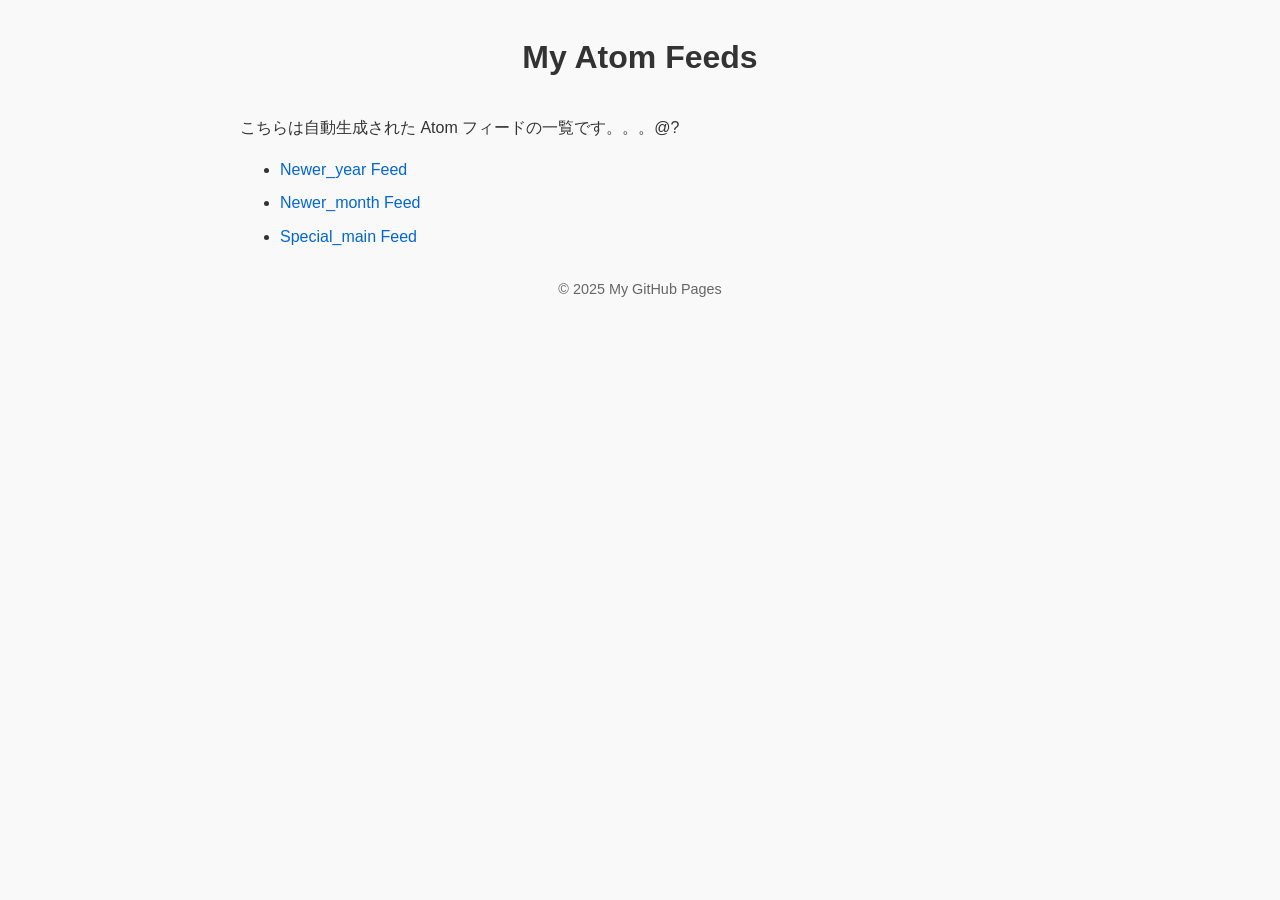
<file: docs/index.html>
<!DOCTYPE html>
<html lang="ja">
<head>
  <meta charset="UTF-8">
  <meta name="viewport" content="width=device-width, initial-scale=1.0">
  <title>My Atom Feeds</title>
  <link rel="stylesheet" href="styles.css" />
  <!-- <link rel="icon" href="favicon.ico" type="image/x-icon"> -->
  <link rel="icon" href="favicon.svg" size="any" type="image/svg+xml">
</head>
<body>
  <h1>My Atom Feeds</h1>
  <p>こちらは自動生成された Atom フィードの一覧です。。。@?</p>
  <ul>
    <li><a href="feed/tver/newer_year.atom">Newer_year Feed</a></li>
    <li><a href="feed/tver/newer_month.atom">Newer_month Feed</a></li>
    <li><a href="feed/tver/special_main.atom">Special_main Feed</a></li>
  </ul>
  <footer>
    &copy; 2025 My GitHub Pages
  </footer>
</body>
</html>
</file>
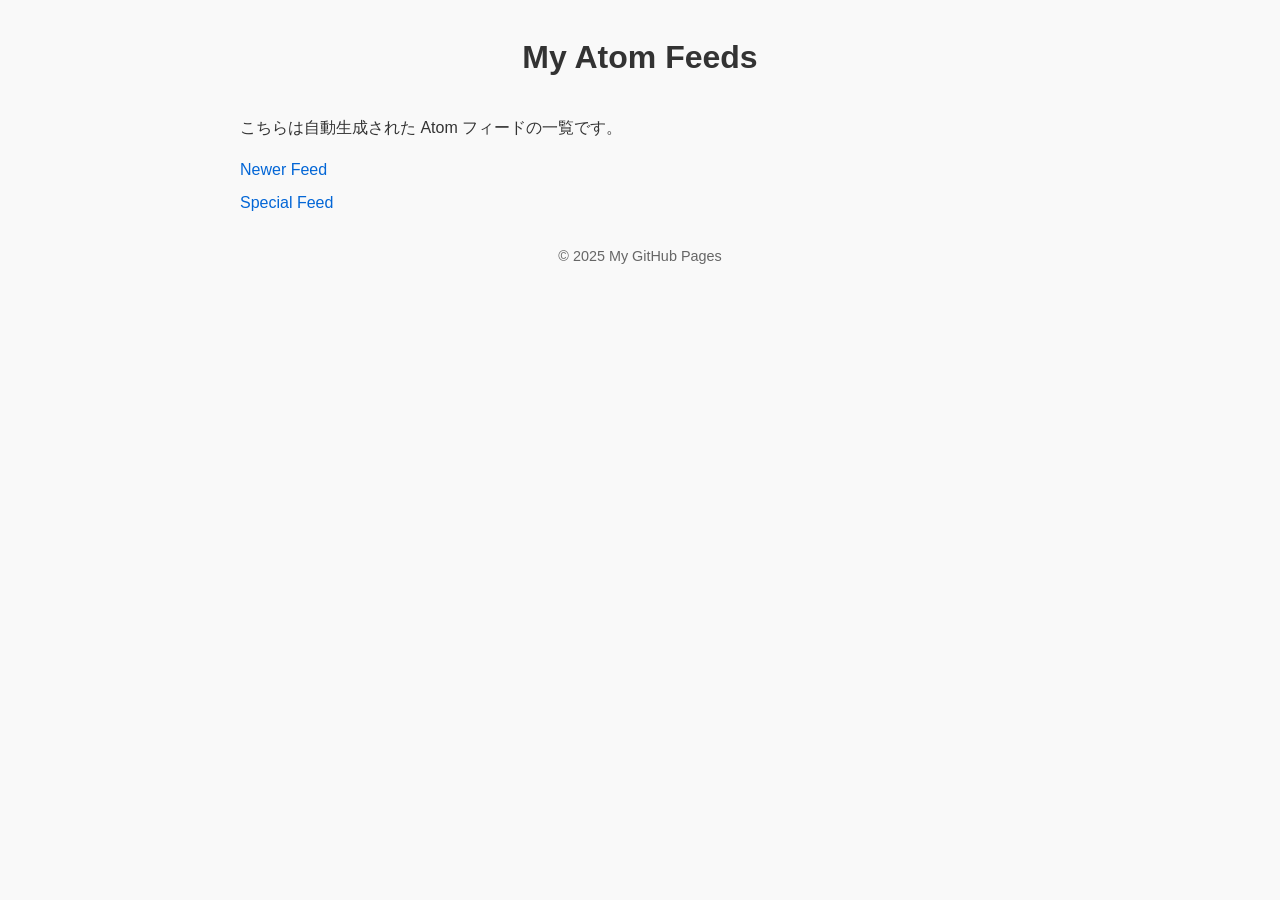
<file: feed/index.html>
<!DOCTYPE html>
<html lang="ja">
<head>
  <meta charset="UTF-8">
  <meta name="viewport" content="width=device-width, initial-scale=1.0">
  <title>My Atom Feeds</title>
  <style>
    body {
      font-family: Arial, sans-serif;
      max-width: 800px;
      margin: 2em auto;
      padding: 0 1em;
      line-height: 1.6;
      background-color: #f9f9f9;
      color: #333;
    }
    h1 {
      text-align: center;
      margin-bottom: 1em;
    }
    ul {
      list-style: none;
      padding: 0;
    }
    li {
      margin: 0.5em 0;
    }
    a {
      color: #0366d6;
      text-decoration: none;
    }
    a:hover {
      text-decoration: underline;
    }
    footer {
      text-align: center;
      margin-top: 2em;
      font-size: 0.9em;
      color: #666;
    }
  </style>
</head>
<body>
  <h1>My Atom Feeds</h1>
  <p>こちらは自動生成された Atom フィードの一覧です。</p>
  <ul>
    <li><a href="tver/newer.atom">Newer Feed</a></li>
    <li><a href="tver/special.atom">Special Feed</a></li>
  </ul>
  <footer>
    &copy; 2025 My GitHub Pages
  </footer>
</body>
</html>
</file>
<file: docs/styles.css>
body {
      font-family: Arial, sans-serif;
      max-width: 800px;
      margin: 2em auto;
      padding: 0 1em;
      line-height: 1.6;
      background-color: #f9f9f9;
      color: #333;
    }
    h1 {
      text-align: center;
      margin-bottom: 1em;
    }
    /* ul {
      list-style: none;
      padding: 0;
    } */
    li {
      margin: 0.5em 0;
    }
    a {
      color: #0366d6;
      text-decoration: none;
    }
    a:hover {
      text-decoration: underline;
    }
    footer {
      text-align: center;
      margin-top: 2em;
      font-size: 0.9em;
      color: #666;
    }
</file>
